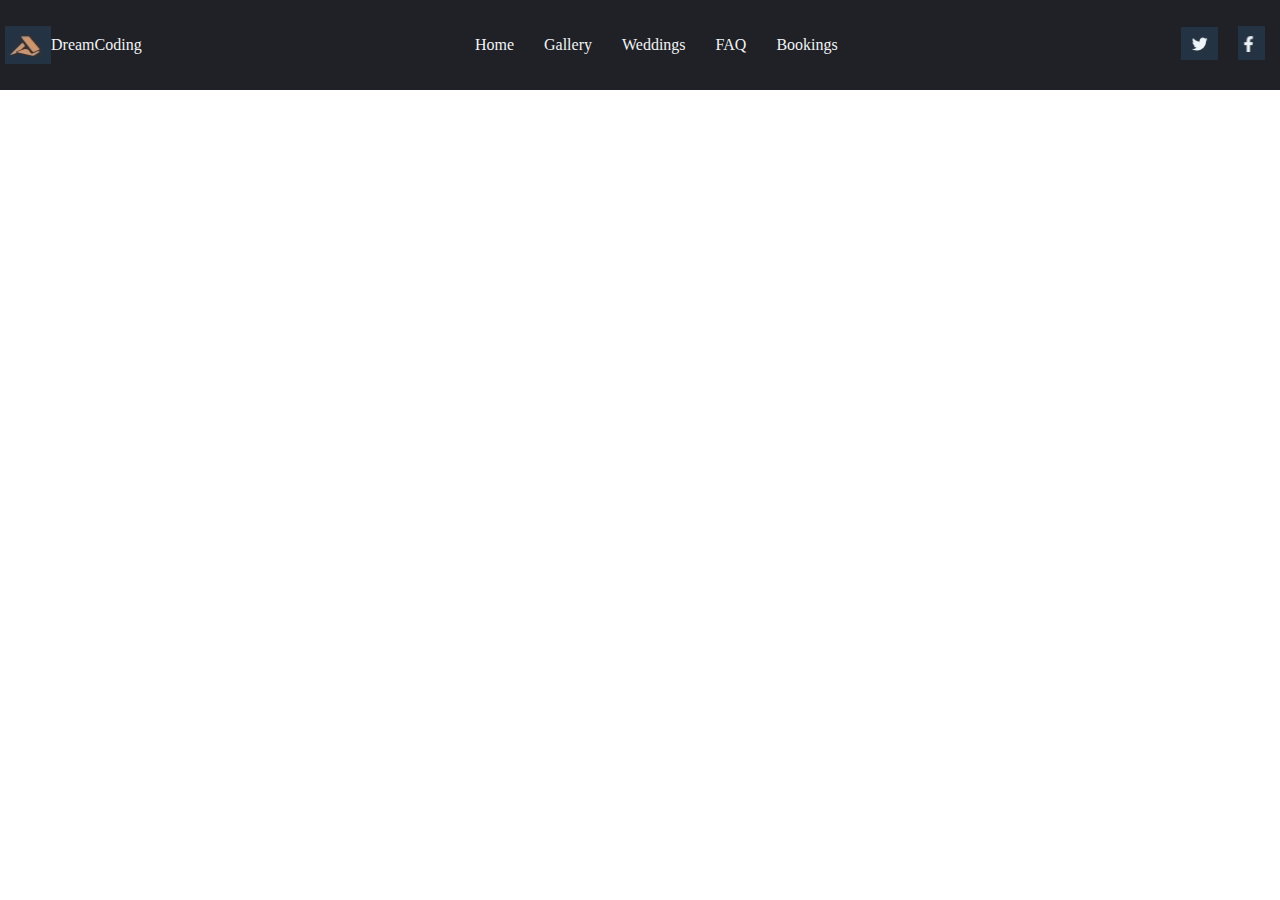
<file: Homwork_Header/index.html>
<!DOCTYPE html>
<html lang="en">
<head>
    <meta charset="UTF-8">
    <meta http-equiv="X-UA-Compatible" content="IE=edge">
    <meta name="viewport" content="width=device-width, initial-scale=1.0">
    <link rel="stylesheet" href="style.css">
    <script src="main.js" defer></script>
    <title>Document</title>
</head>
<body>
    <header class="headerBar">
        <div class="header_Logo">
            <img src="./images/titleIcon.PNG">
            <a href="">DreamCoding</a>
        </div>
        <ul class="navi">
            <li><a href="">Home</a></li>
            <li><a href="">Gallery</a></li>
            <li><a href="">Weddings</a></li>
            <li><a href="">FAQ</a></li>
            <li><a href="">Bookings</a></li>
        </ul>
        <div class="etcIcons">
            <li><a href=""><img src="./images/icon1.PNG"></a></li>
            <li><a href=""><img src="./images/icon2.PNG"></a></li>
        </div>

        <a class="hambuger" href="#"><img src="./images/icon3.PNG"></a>
    </header>

</body>
</html>
</file>
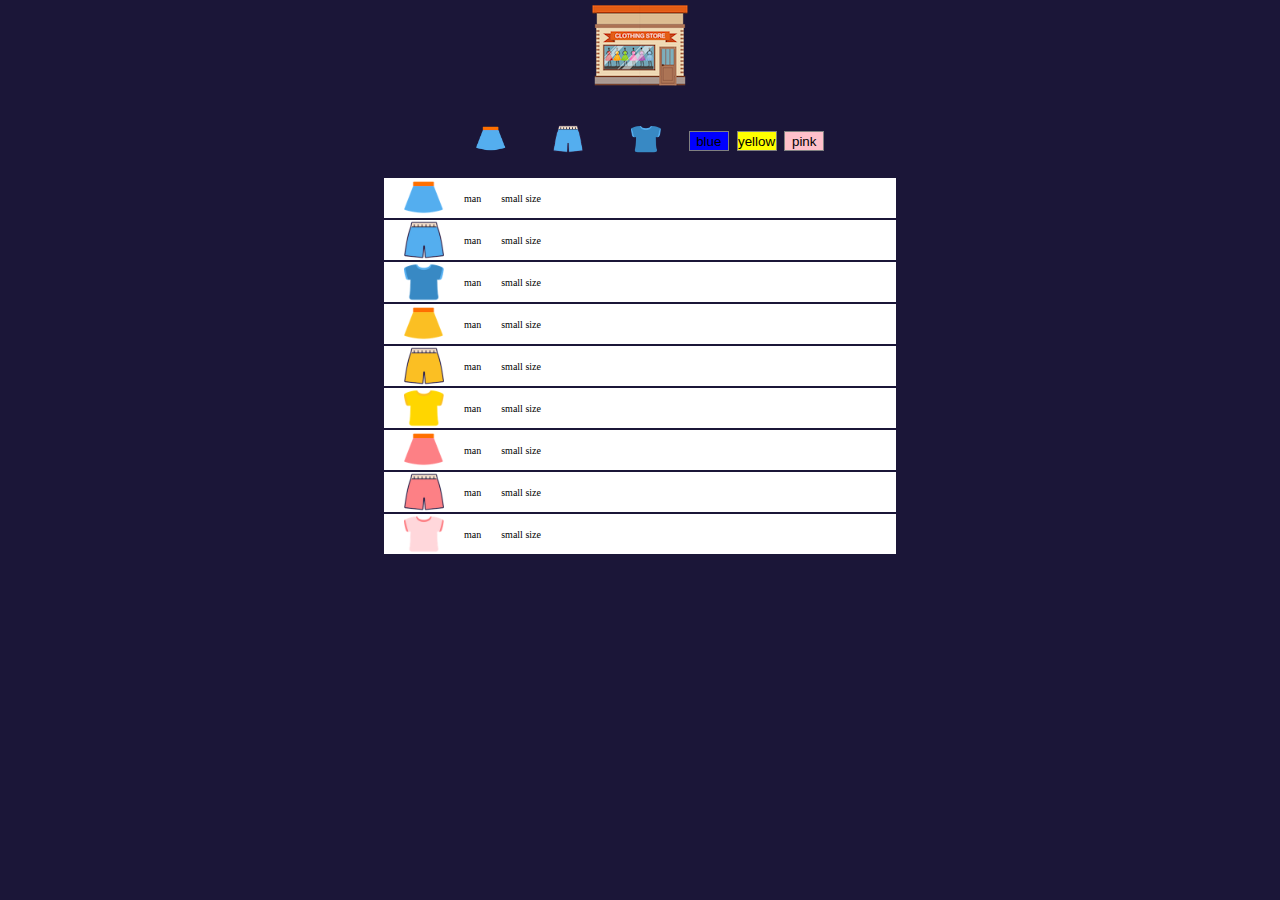
<file: MiniShop/index.html>
<!DOCTYPE html>
<html>
<head>
    <meta charset="UTF-8">
    <meta name="viewport" content="width=device-width, initial-scale=1.0">
    <title>Mini Shop</title>
    <link rel="stylesheet" href="style.css">
    <script src="main.js" defer></script>
</head>
<body>
    <header id="logo">
        <img src="./images/logo.png" >
    </header>    
    <nav>
        <ul>
            <li><a onclick="getFindProduct('shirts')"><img src="./images/blue_s.png" ></a></li>
            <li><a onclick="getFindProduct('pants')" ><img src="./images/blue_p.png" ></a></li>
            <li><a onclick="getFindProduct('skirt')" ><img src="./images/blue_t.png" ></a></li>
            <li><button id="blue-btn" onclick="getFindProduct('blue')">blue</button></li>
            <li><button id="yellow-btn" onclick="getFindProduct('yellow')">yellow</button></li>
            <li><button id="pink-btn" onclick="getFindProduct('pink')">pink</button></li>
        </ul>
    </nav>
    <ul id="product-List">
        <li class="blue shirts">
            <img src="./images/blue_s.png" >
            <p>man</p>
            <p>small size</p>
        </li>
        <li class="blue pants">
            <img src="./images/blue_p.png" >
            <p>man</p>
            <p>small size</p>
        </li>
        <li class="blue skirt">
            <img src="./images/blue_t.png" >
            <p>man</p>
            <p>small size</p>
        </li>
        <li class="yellow shirts">
            <img src="./images/yellow_s.png" >
            <p>man</p>
            <p>small size</p>
        </li>
        <li class="yellow pants">
            <img src="./images/yellow_p.png" >
            <p>man</p>
            <p>small size</p>
        </li>
        <li class="yellow skirt">
            <img src="./images/yellow_t.png" >
            <p>man</p>
            <p>small size</p>
        </li>
        <li class="pink shirts">
            <img src="./images/pink_s.png" >
            <p>man</p>
            <p>small size</p>
        </li>
        <li class="pink pants">
            <img src="./images/pink_p.png" >
            <p>man</p>
            <p>small size</p>
        </li>
        <li class="pink skirt">
            <img src="./images/pink_t.png" >
            <p>man</p>
            <p>small size</p>
        </li>
    </ul>
</body>
</html>
</file>
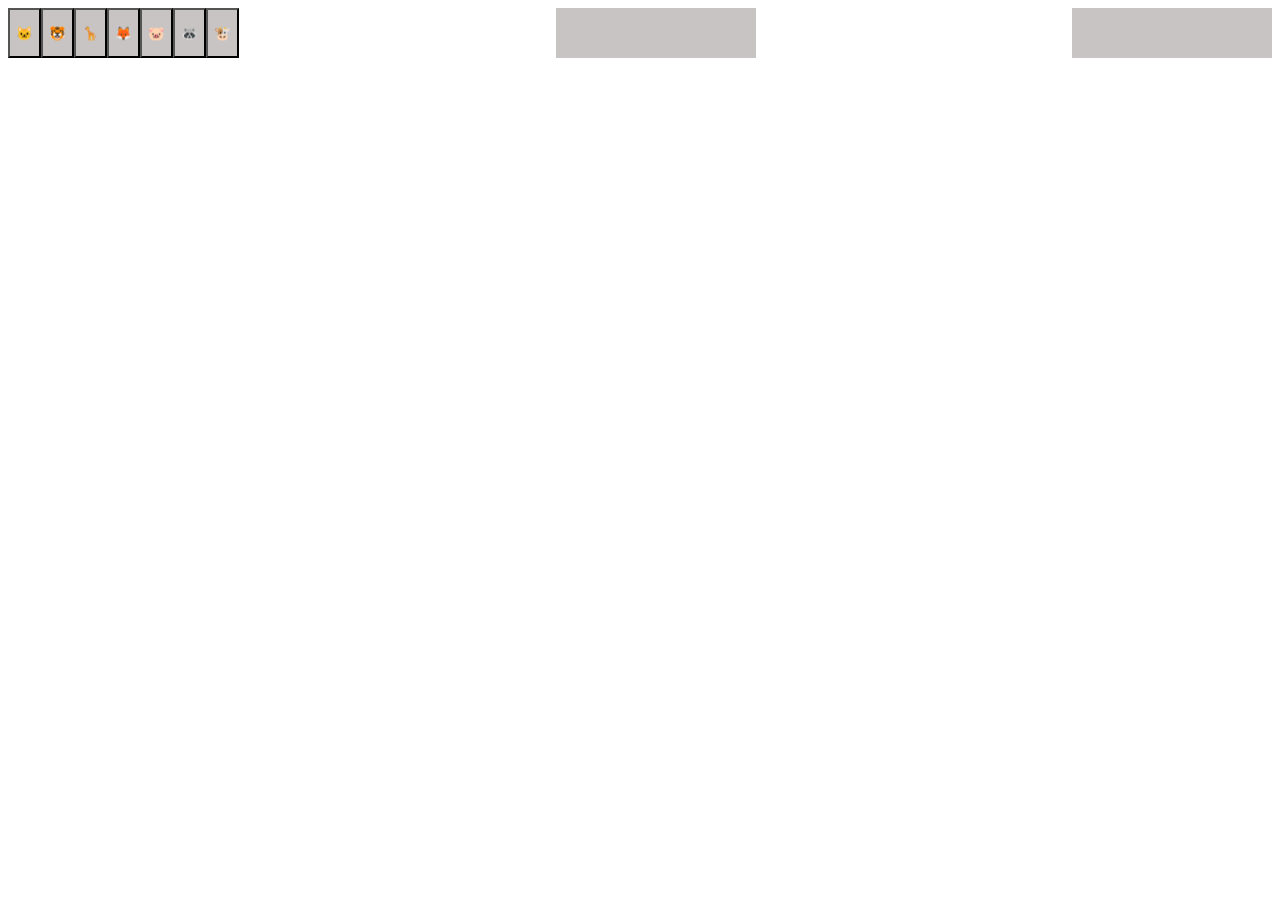
<file: javascriptStudy/active/dragAndDrap/index.html>
<!DOCTYPE html>
<html>
<head>
    <meta charset="UTF-8">
    <meta name="viewport" content="width=device-width, initial-scale=1.0">
    <link rel="stylesheet" href="style.css">
    <title>DragAndDrap</title>
</head>
<body>
    <div class="container">
        <button class="dragItem" draggable="true">🐱</button>
        <button class="dragItem" draggable="true">🐯</button>
        <button class="dragItem" draggable="true">🦒</button>
        <button class="dragItem" draggable="true">🦊</button>
        <button class="dragItem" draggable="true">🐷</button>
        <button class="dragItem" draggable="true">🦝</button>
        <button class="dragItem" draggable="true">🐮</button>
    </div>

    <div class="container">

    </div>
    <div class="container">

    </div>
    <script src="main.js" defer></script>
</body>
</html>
</file>
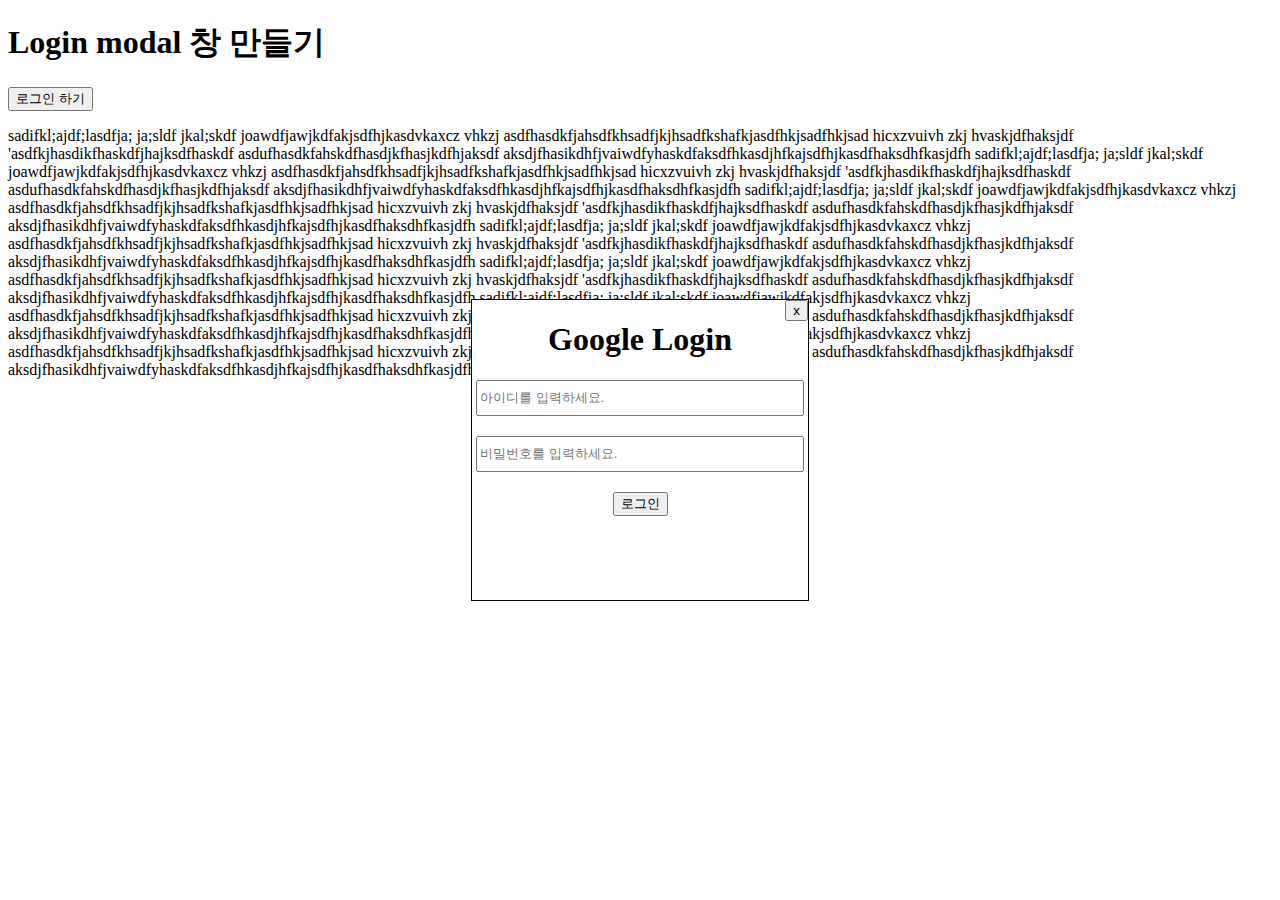
<file: javascriptStudy/active/modal/index.html>
<!DOCTYPE html>
<html>
<head>
    <meta charset="UTF-8">
    <meta name="viewport" content="width=device-width, initial-scale=1.0">
    <script src="main.js" defer></script>
    <link rel="stylesheet" href="style.css">
    <title>Document</title>
</head>
<body>
    
    <h1>Login modal 창 만들기</h1>
    <button onclick="openModal()" id=LoginmodalButton>로그인 하기</button>
    <div class="Loginmodal">
        <div id="LoginBody">
            <h1>Google Login</h1>
            <input placeholder="아이디를 입력하세요." type="text" id="input_id">
            <input placeholder="비밀번호를 입력하세요." type="password" id="input_pw" >
            <button>로그인</button>
            <button onclick="closeModal()" class="closeButton">x</button>
        </div>
    </div>
    <p>
        sadifkl;ajdf;lasdfja; ja;sldf jkal;skdf joawdfjawjkdfakjsdfhjkasdvkaxcz vhkzj
        asdfhasdkfjahsdfkhsadfjkjhsadfkshafkjasdfhkjsadfhkjsad hicxzvuivh zkj hvaskjdfhaksjdf
        'asdfkjhasdikfhaskdfjhajksdfhaskdf asdufhasdkfahskdfhasdjkfhasjkdfhjaksdf
        aksdjfhasikdhfjvaiwdfyhaskdfaksdfhkasdjhfkajsdfhjkasdfhaksdhfkasjdfh
        sadifkl;ajdf;lasdfja; ja;sldf jkal;skdf joawdfjawjkdfakjsdfhjkasdvkaxcz vhkzj
        asdfhasdkfjahsdfkhsadfjkjhsadfkshafkjasdfhkjsadfhkjsad hicxzvuivh zkj hvaskjdfhaksjdf
        'asdfkjhasdikfhaskdfjhajksdfhaskdf asdufhasdkfahskdfhasdjkfhasjkdfhjaksdf
        aksdjfhasikdhfjvaiwdfyhaskdfaksdfhkasdjhfkajsdfhjkasdfhaksdhfkasjdfh
        sadifkl;ajdf;lasdfja; ja;sldf jkal;skdf joawdfjawjkdfakjsdfhjkasdvkaxcz vhkzj
        asdfhasdkfjahsdfkhsadfjkjhsadfkshafkjasdfhkjsadfhkjsad hicxzvuivh zkj hvaskjdfhaksjdf
        'asdfkjhasdikfhaskdfjhajksdfhaskdf asdufhasdkfahskdfhasdjkfhasjkdfhjaksdf
        aksdjfhasikdhfjvaiwdfyhaskdfaksdfhkasdjhfkajsdfhjkasdfhaksdhfkasjdfh

        sadifkl;ajdf;lasdfja; ja;sldf jkal;skdf joawdfjawjkdfakjsdfhjkasdvkaxcz vhkzj
        asdfhasdkfjahsdfkhsadfjkjhsadfkshafkjasdfhkjsadfhkjsad hicxzvuivh zkj hvaskjdfhaksjdf
        'asdfkjhasdikfhaskdfjhajksdfhaskdf asdufhasdkfahskdfhasdjkfhasjkdfhjaksdf
        aksdjfhasikdhfjvaiwdfyhaskdfaksdfhkasdjhfkajsdfhjkasdfhaksdhfkasjdfh


        sadifkl;ajdf;lasdfja; ja;sldf jkal;skdf joawdfjawjkdfakjsdfhjkasdvkaxcz vhkzj
        asdfhasdkfjahsdfkhsadfjkjhsadfkshafkjasdfhkjsadfhkjsad hicxzvuivh zkj hvaskjdfhaksjdf
        'asdfkjhasdikfhaskdfjhajksdfhaskdf asdufhasdkfahskdfhasdjkfhasjkdfhjaksdf
        aksdjfhasikdhfjvaiwdfyhaskdfaksdfhkasdjhfkajsdfhjkasdfhaksdhfkasjdfh



        sadifkl;ajdf;lasdfja; ja;sldf jkal;skdf joawdfjawjkdfakjsdfhjkasdvkaxcz vhkzj
        asdfhasdkfjahsdfkhsadfjkjhsadfkshafkjasdfhkjsadfhkjsad hicxzvuivh zkj hvaskjdfhaksjdf
        'asdfkjhasdikfhaskdfjhajksdfhaskdf asdufhasdkfahskdfhasdjkfhasjkdfhjaksdf
        aksdjfhasikdhfjvaiwdfyhaskdfaksdfhkasdjhfkajsdfhjkasdfhaksdhfkasjdfh



        sadifkl;ajdf;lasdfja; ja;sldf jkal;skdf joawdfjawjkdfakjsdfhjkasdvkaxcz vhkzj
        asdfhasdkfjahsdfkhsadfjkjhsadfkshafkjasdfhkjsadfhkjsad hicxzvuivh zkj hvaskjdfhaksjdf
        'asdfkjhasdikfhaskdfjhajksdfhaskdf asdufhasdkfahskdfhasdjkfhasjkdfhjaksdf
        aksdjfhasikdhfjvaiwdfyhaskdfaksdfhkasdjhfkajsdfhjkasdfhaksdhfkasjdfh
    </p>
    
</body>
</html>
</file>
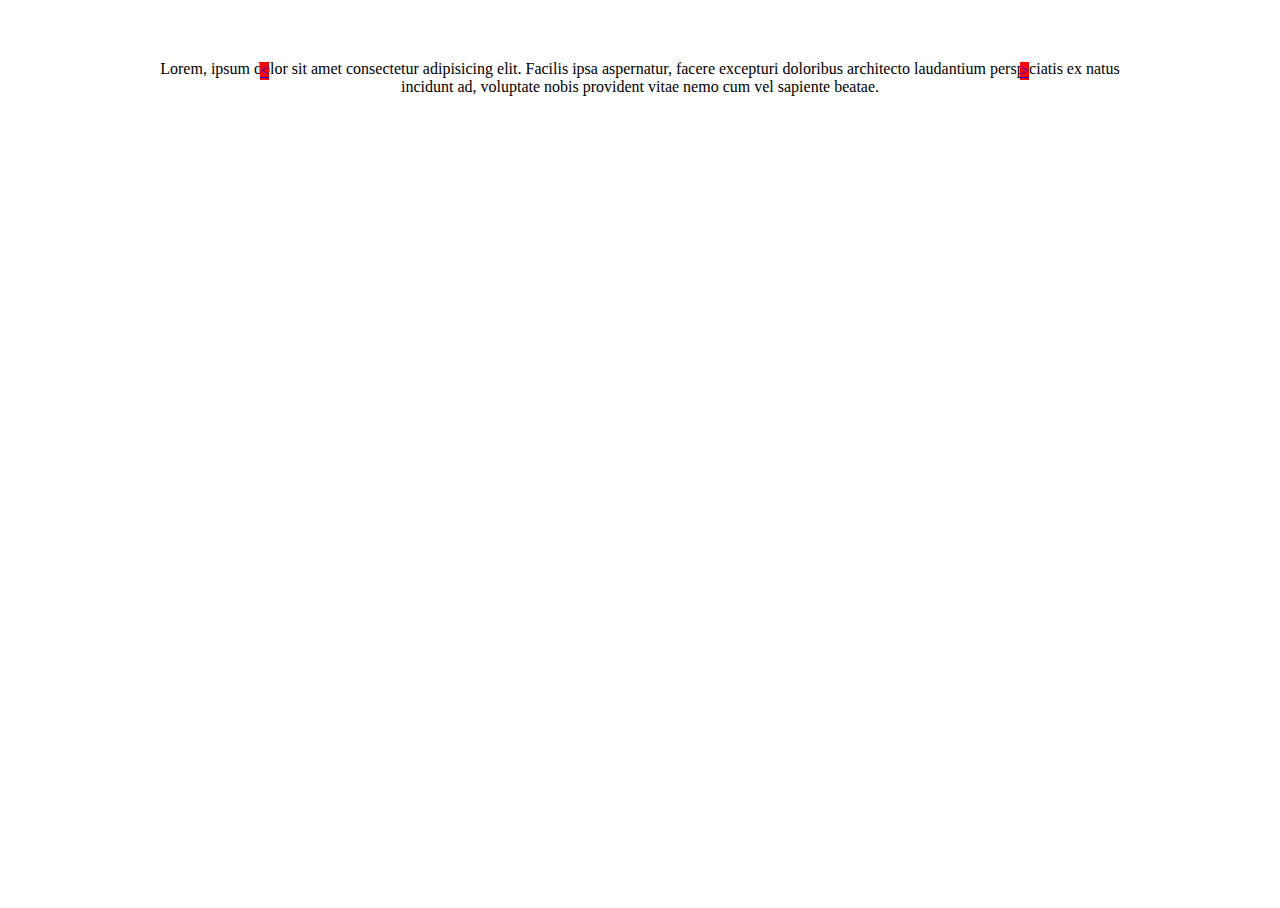
<file: javascriptStudy/active/slider/index.html>
<!DOCTYPE html>
<html>
<head>
    <meta charset="UTF-8">
    <meta name="viewport" content="width=device-width, initial-scale=1.0">
    <link rel="stylesheet" href="style.css">
    <script src="main.js" defer></script>
    <title>Slider</title>
</head>
<body>
    <header class="container">
        <ul id="sliderList">
            <li class="item">
                Lorem, ipsum dolor sit amet consectetur adipisicing elit. Facilis ipsa aspernatur, facere excepturi doloribus architecto laudantium perspiciatis ex natus incidunt ad, voluptate nobis provident vitae nemo cum vel sapiente beatae.
            </li>
            <li class="item">
                Lorem ipsum, dolor sit amet consectetur adipisicing elit. Explicabo neque ex perferendis exercitationem? Aspernatur, reprehenderit. Animi eveniet vero dolore soluta sapiente! At sit suscipit nostrum perferendis eum ea, iure veritatis!\
                Lorem, ipsum dolor sit amet consectetur adipisicing elit. Modi, soluta. Velit cum aperiam, sapiente quidem mollitia tempora reiciendis a quisquam exercitationem, pariatur corporis error aspernatur cumque possimus ullam iure suscipit.
                Lorem ipsum dolor sit amet consectetur adipisicing elit. Quasi, eos pariatur quo iste non aperiam excepturi. Repellat optio facilis iure aliquid quis earum pariatur, obcaecati iusto, a error reprehenderit nesciunt?
                Lorem ipsum, dolor sit amet consectetur adipisicing elit. Ea aliquam asperiores reprehenderit molestias esse itaque magni est deserunt. Tempore nemo expedita nostrum quam accusamus hic neque corporis! Eius, tempora odit.
            </li>
            <li class="item">
                Lorem ipsum dolor sit amet, consectetur adipisicing elit. Neque dolorem consequuntur vitae optio rem! Atque sint porro alias, facere rerum molestias asperiores, tempora magnam dolorem distinctio nam perferendis quasi tenetur.
                Lorem ipsum dolor sit amet consectetur adipisicing elit. Similique enim aperiam veritatis architecto in fugit tempora natus labore sapiente. Qui enim officia reiciendis rem pariatur modi tempora atque rerum voluptatem!
            </li>
            <li class="item">
                Lorem, ipsum dolor sit amet consectetur adipisicing elit. Modi, soluta. Velit cum aperiam, sapiente quidem mollitia tempora reiciendis a quisquam exercitationem, pariatur corporis error aspernatur cumque possimus ullam iure suscipit.
                Lorem ipsum dolor sit amet consectetur adipisicing elit. Quasi, eos pariatur quo iste non aperiam excepturi. Repellat optio facilis iure aliquid quis earum pariatur, obcaecati iusto, a error reprehenderit nesciunt?
                Lorem ipsum, dolor sit amet consectetur adipisicing elit. Ea aliquam asperiores reprehenderit molestias esse itaque magni est deserunt. Tempore nemo expedita nostrum quam accusamus hic neque corporis! Eius, tempora odit.
            </li>
            <li class="item">
                Lorem ipsum dolor sit amet consectetur adipisicing elit. Nesciunt, voluptatum tempore illo expedita quas magnam iste! Consequuntur nemo inventore, enim voluptatibus magni ratione natus ad, nam eligendi mollitia quas quibusdam.
            </li>
        </ul>

        <a href="#" id="bef"><</a>
        <a href="#" id="aft">></a>
    </header>
</body>
</html>
</file>
<file: Homwork_Header/style.css>
:root {
  --text-color: #f0f4f4;
  --hearderBar-color: rgb(32, 32, 39);
  --listhoberback-color: rgb(255, 196, 0);
}

body {
  margin: 0;
}

a {
  text-decoration: none;
  color: var(--text-color);
}

li {
  list-style: none;
}

.headerBar {
  background: var(--hearderBar-color);
  display: flex;
  justify-content: space-between;
  padding: 5px;
}

.header_Logo {
  display: flex;
  align-items: center;
}

.header_Logo img {
  align-items: center;
}

.navi {
  display: flex;
  align-items: center;
  padding: 0;
}

.navi li {
  padding: 15px;
  width: 100%;
  text-align: center;
}

.navi li:hover {
  padding: 15px;
  background: var(--listhoberback-color);
  border-radius: 10px;
}

.etcIcons {
  display: flex;
  align-items: center;
}

.etcIcons li {
  margin: 10px;
}

.hambuger {
  display: none;
  position: absolute;
  right: 32px;
}

@media screen and (max-width: 780px) {
  .headerBar {
    display: flex;
    flex-direction: column;
  }

  .navi {
    display: none;
    flex-direction: column;
  }

  .etcIcons {
    display: none;
    justify-content: center;
  }
  .hambuger {
    display: flex;
  }

  .navi.active,
  .etcIcons.active {
    display: flex;
  }
}
</file>
<file: MiniShop/style.css>
:root {
  --body-background: rgb(27, 22, 56);
  --btn1-color: blue;
  --btn2-color: yellow;
  --btn3-color: pink;
  --btn-font: black;
  --border-color: gray;
  --list-background: white;
  --padding: 20px;
}

* {
  padding: 0;
  margin: 0;
}

li {
  list-style: none;
}
body {
  display: flex;
  background: var(--body-background);
  flex-direction: column;
  width: 100%;
  align-items: center;
}

nav {
  width: 30%;
}
nav > ul {
  display: flex;
  justify-content: space-evenly;
}

nav > ul > li {
  display: flex;
  align-items: center;
}

nav > ul > li:hover {
  background: orange;
  cursor: pointer;
}

nav > ul > li > a > img {
  width: 30px;
  padding: var(--padding);
}

nav > ul > li > button {
  width: 40px;
  height: 20px;
  border: 1px solid var(--border-color);
  color: var(--btn-font);
}

nav > ul > li > #blue-btn {
  background: var(--btn1-color);
}

nav > ul > li > #yellow-btn {
  background: var(--btn2-color);
}

nav > ul > li > #pink-btn {
  background: var(--btn3-color);
}

#product-List {
  display: flex;
  flex-direction: column;
  align-items: center;
  width: 100%;
}

#product-List > li {
  width: 40%;
  display: flex;
  background: var(--list-background);
  margin-bottom: 2px;
  justify-content: flex-start;
  align-items: center;
}

#product-List > li > img {
  width: 40px;
  margin-left: 20px;
  margin-right: 20px;
}
#product-List > li > p {
  font-size: 10px;
  color: var(--btn-font);
  margin-right: 20px;
}
</file>
<file: javascriptStudy/active/dragAndDrap/style.css>
body {
  display: flex;
  justify-content: space-between;
}
.container {
  display: flex;
  background: rgb(201, 196, 196);
  min-height: 50px;
  min-width: 200px;
}

.container .dragItem {
  background: none;
  cursor: move;
}

.dragItem.dragging {
  opacity: 0.5;
}
</file>
<file: javascriptStudy/active/modal/style.css>
.Loginmodal {
  width: 100%;
  height: 100%;
  position: absolute;
  left: 0;
  top: 0;
  display: flex;
  flex-direction: column;
  align-items: center;
  justify-content: center;
  border-radius: 10px;
}

.Loginmodal > #LoginBody {
  display: flex;
  position: relative;
  flex-direction: column;
  width: 20%;
  height: 30%;
  padding: 0 40px 30px 40px;
  align-items: center;
  border: 1px solid black;
  background: rgba(255, 255, 255);
}

.Loginmodal > #LoginBody > input {
  margin-bottom: 20px;
  height: 30px;
  width: 20rem;
}

.closeButton {
  position: absolute;
  right: 0;
  top: 0;
}
</file>
<file: javascriptStudy/active/slider/style.css>
html {
  height: 100%;
}
body {
  height: 100%;
  padding: 0;
}

li {
  list-style: none;
}

.container {
  position: relative;
  width: 100%;
  overflow: hidden;
}

.container > #sliderList {
  position: absolute;
  width: 100%;
  padding: 0;
}

.container > #sliderList > .item {
  position: absolute;
  width: 100%;
  padding: 0 10%;
  box-sizing: border-box;
  top: 50%;
  transform: translateY(-50%);
  text-align: center;
  overflow: hidden;
}

.container > #sliderList.animated {
  -webkit-transition: left 0.3s ease-in;
  transition: left 0.3s ease-in;
}

.container > #bef,
.container > #aft {
  position: absolute;
  top: 50%;
  left: 50%;
  background: red;
}

.container > #bef.disable,
.container > #aft.disable {
  display: none;
}

.container > #bef {
  margin-left: -380px;
}

.container > #aft {
  margin-left: 380px;
}
</file>
